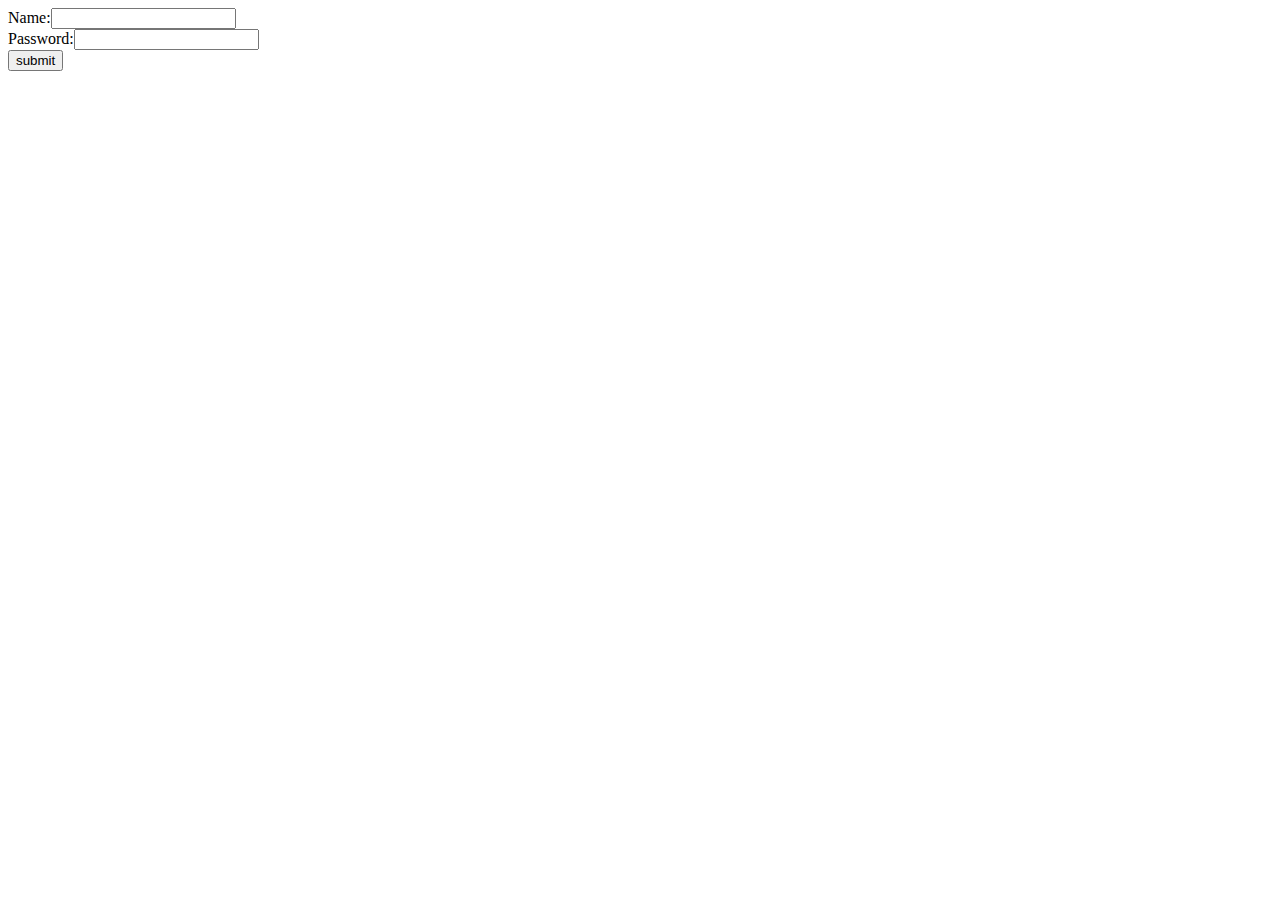
<file: EX4b/index.html>
<html>
    <head>
        <title>Session Tracking Using Hidden Form Fields</title>
    </head>
    <body>
        <form method="post"action = "http://localhost:8080/examples/servlet/First">
            Name:<input type="text"name = "user"/><br/>
            Password:<input type="text"name="pass"><br/>
            <input type="submit" value="submit">
        </form>
    </body>
</html>
</file>
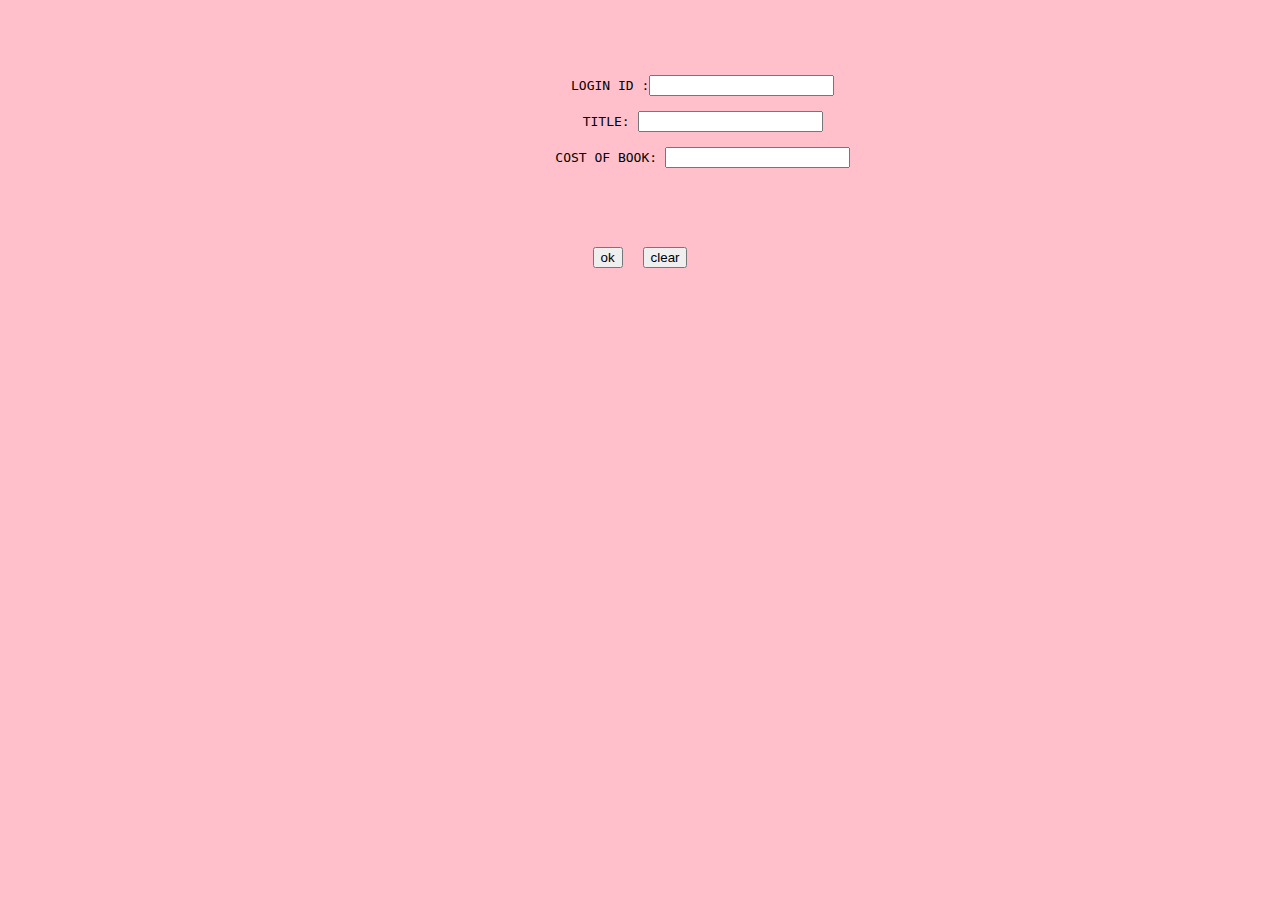
<file: ex3/catalog.html>
<html>

<body bgcolor="pink"><br><br><br>
    <script language="javascript">
        function validate() {
            var flag = 1;
            if (document.myform.id.value = "" || document.myform.title.value == "" || document.myform.cost.value == "") {
                flag = 0;
            }
            str = document.myform.title.value;
            var str1 = document.myform.cost.value;
            if (!(str == "c" && str1 == 444) || (str == "jsp" && str1 == 555)) {
                flag = 0;
            }
            if(flag == 1){
                alert("VALID INPUT");
            }else{
                alert("INVALID INPUT");
                document.myform.focus();
            }
        }
    </script>
    <form name="myform" action="scart.html" target="right">
        <div align="center">
            <pre>
                LOGIN ID :<input type="text" name="id"><br>
                TITLE: <input type="text" name="title"><br>
                COST OF BOOK: <input type="text" name="cost"><br>
            </pre><br><br>
            <div align="center">
                <input type="button" value="ok" onclick="validate()">&nbsp;&nbsp;&nbsp;&nbsp;
                <input type="reset" value="clear">
            </div>
        </div>
    </form>
</body>

</html>
</file>
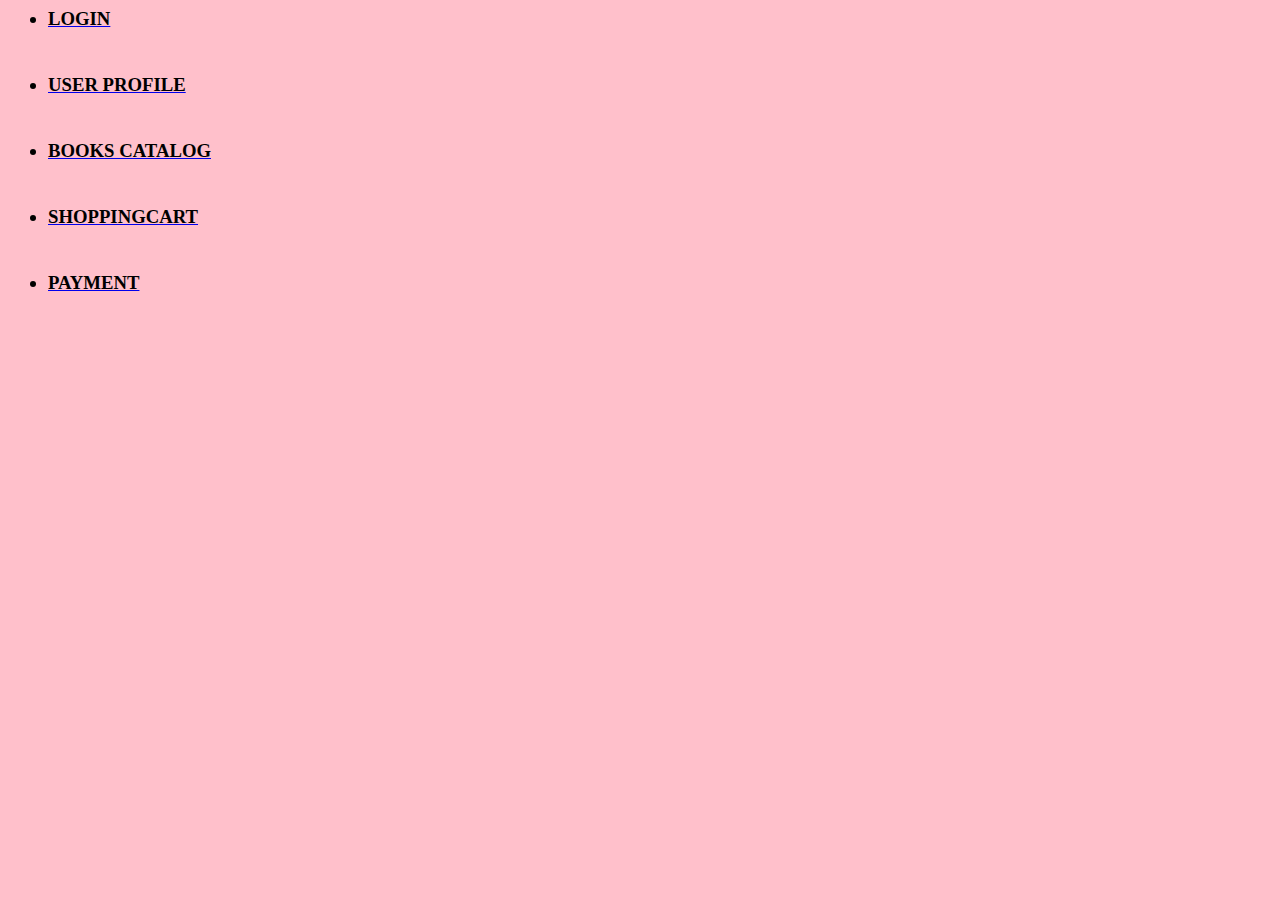
<file: ex3/left.html>
<html>
    <body bgcolor="pink">
        <h3>
            <ul>
                <li><a href="login.html" target="right"><font color="black">LOGIN</font></a></li><br><br>
                <li><a href="profile.html" target="right"><font color="black">USER PROFILE</font></a></li><br><br>
                <li><a href="catalog.html" target="right"><font color="black">BOOKS CATALOG</font></a></li><br><br>
                <li><a href="scart.html" target="right"><font color="black">SHOPPINGCART</font></a></li><br><br>
                <li><a href="payment.html" target="right"><font color="black">PAYMENT</font></a></li><br><br>
            </ul>
        </h3>
    </body>
</html>
</file>
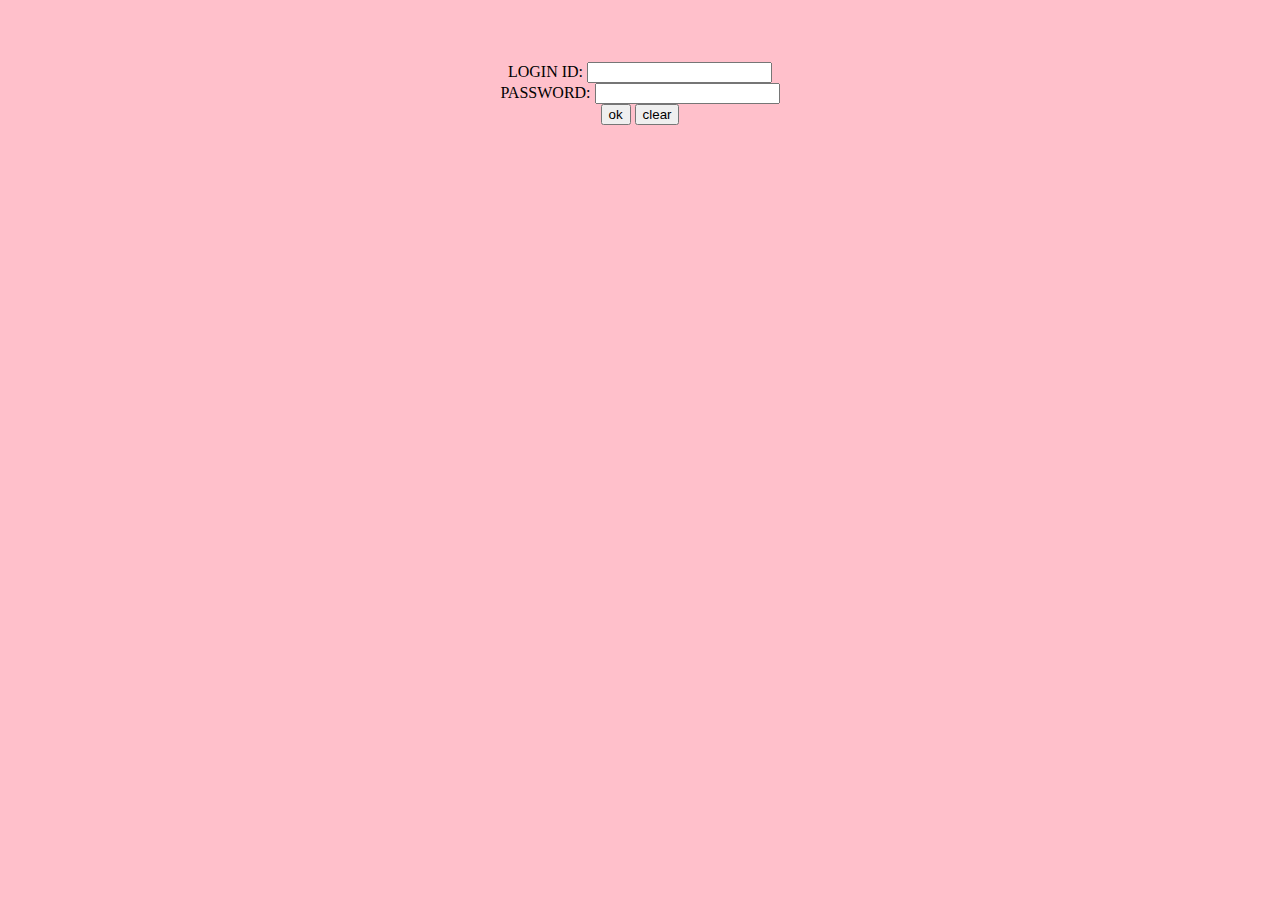
<file: ex3/login.html>
<htmL>
    <body bgcolor="pink"><br><br><br>
        <script language="javascript">
            function validate(){
                var flag = 1;
                if(document.myform.id.value=="" || document.myform.pwd.value==""){
                    alert("LoginId and Password must be filled");
                    flag=0;
                }
                if(flag == 1){
                    alert("VALID INPUT");
                    window.open("catalog.html", "right");
                }else{
                    alert("INVALID INPUT");
                }
            }
        </script>
        <form name="myform">
            <div align="center">
                    LOGIN ID: <input type="text" name="id"><br>
                    PASSWORD: <input type="password" name="pwd"><br>
                    <input type="button" value="ok" onClick="validate()" &nbsp;&nbsp;&nbsp;&nbsp;&nbsp;>
                    <input type="reset" value="clear">
            </div>
        </form>
    </body>
</htmL>
</file>
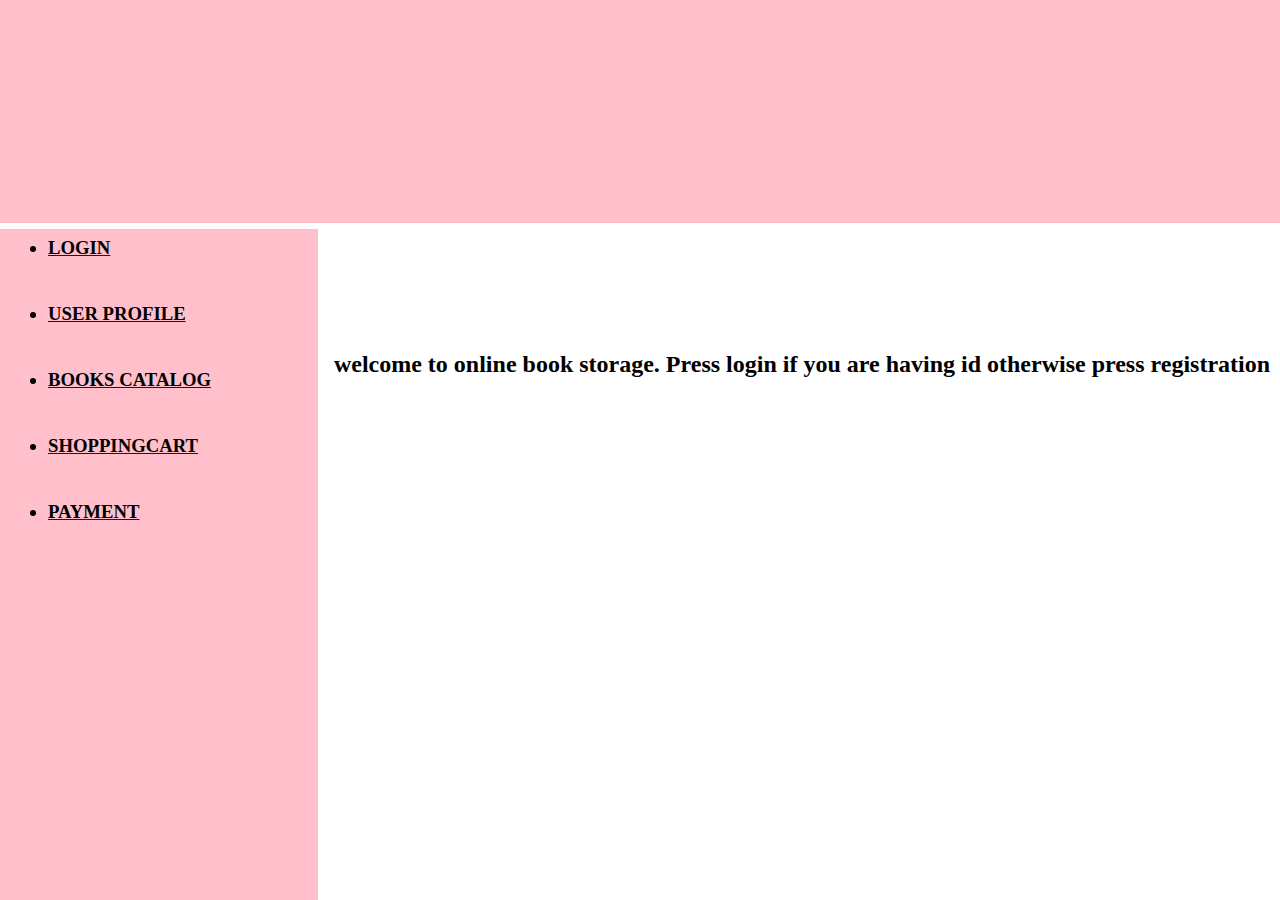
<file: ex3/main.html>
<html>
    <frameset rows="25%,*">
    <frame src="top.html" name = "top" scrolling="no" frameborder="0"></frame>
    <frameset cols="25%, 75%">
    <frame src="left.html" name="left" scrolling="no" frameborder="0">
    <frame src="right.html" name="right" scrolling="auto" frameborder="0">
    </frameset>
    </frameset>
</html>
</file>
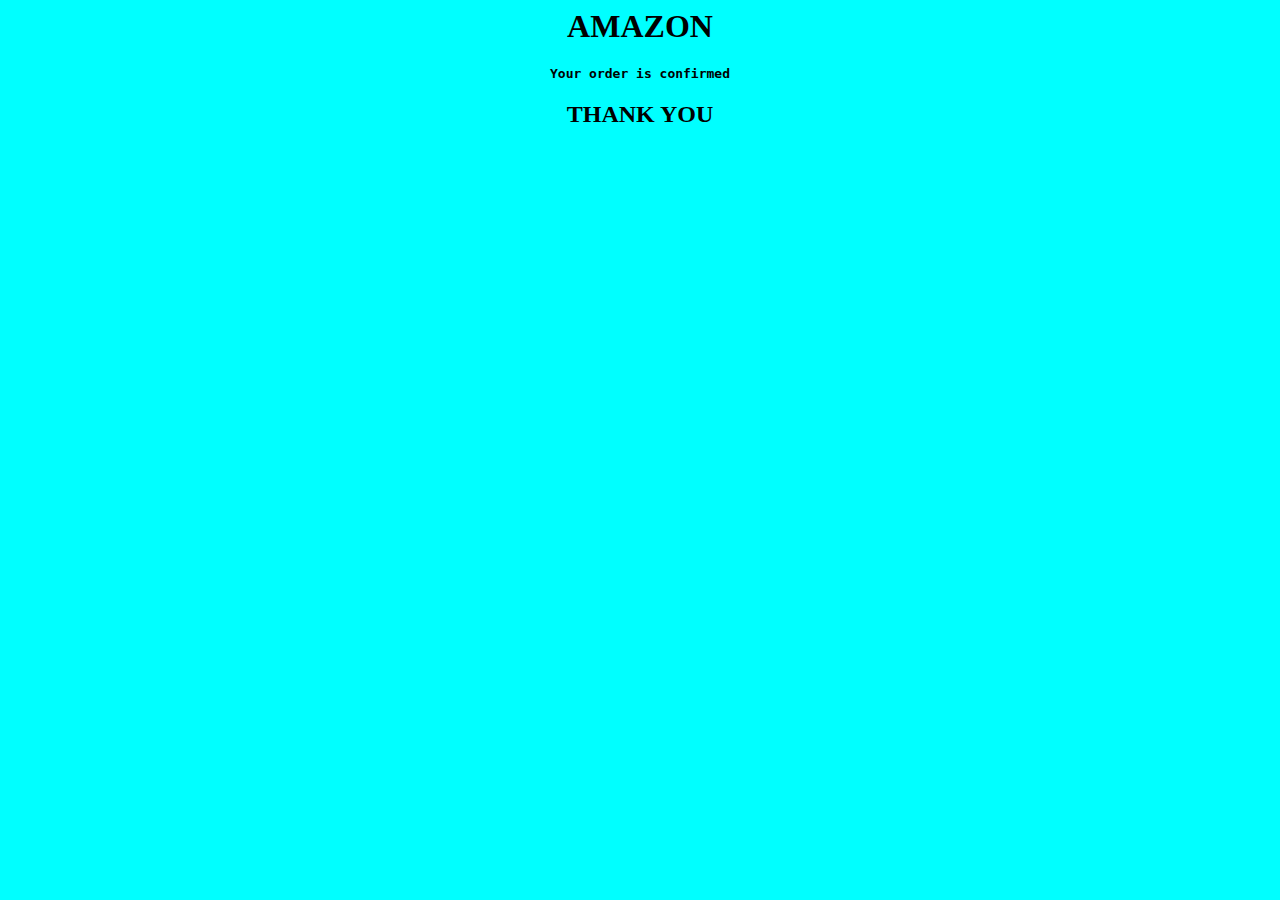
<file: ex3/order.html>
<html>

<head>
    <title>order confirmation</title>
</head>
<M /head>

    <body bgcolor="cyan">
        <center>
            <h1><b>AMAZON</b></h1>
            <pre><strong><b>Your order is confirmed</b></strong></pre>
            <h2><b>THANK YOU</b></h2>
            </center>
    </body>
</M>

</html>
</file>
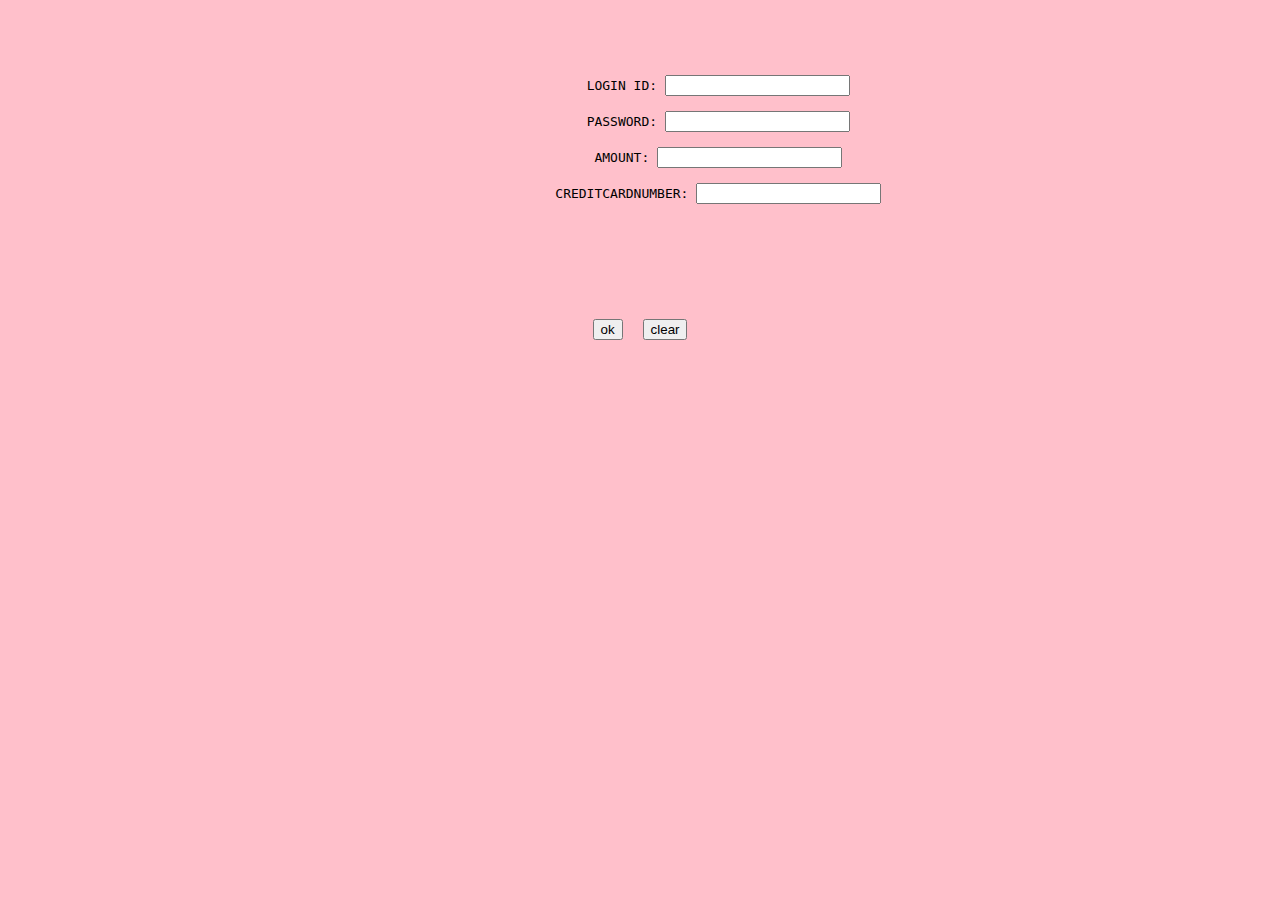
<file: ex3/payment.html>
<html>
    <body bgcolor="pink"><br><br><br>
        <script language="javascript">
            function validate(){
                var flag = 1;
                if(document.myform.id.value == "" || document.myform.pwd.value == "" || document.myform.amount.value == "" || document.myform.num.value==""){
                    flag = 0;
                }
                var str = document.myform.amount.value;
                var x = new RegExp("\\d", "g");
                if(!(str.match(x))){
                    flag = 0;
                }
                var str1 = document.myform.num.value;
                var x1 = new RegExp("\\d", "g");

                if(!(str.match(x1))){
                    flag = 0;
                }
                if(flag == 1){
                    alert("VALID INPUT");
                    window.self.location.href="order.html"
                }else{
                    alert("INVALID INPUT"); 
                    document.myform.focus()
                }
            }
        </script>
        <form name="myform">
            <div align="center">
                <pre>
                    LOGIN ID: <input type="text" name="id"><br>
                    PASSWORD: <input type="password" name="pwd"><br>
                    AMOUNT: <input type="text" name="amount"><br>
                    CREDITCARDNUMBER: <input type="password" name="num"><br>
                </pre><br><br>
            </div>
            <br><br>
            <div align = "center">
                <input type = "button" value = "ok"
                onClick = "validate()">&nbsp;&nbsp;&nbsp;&nbsp;
                <input type = "reset" value = "clear">
            </div>
        </form>
    </body>
</html>
</file>
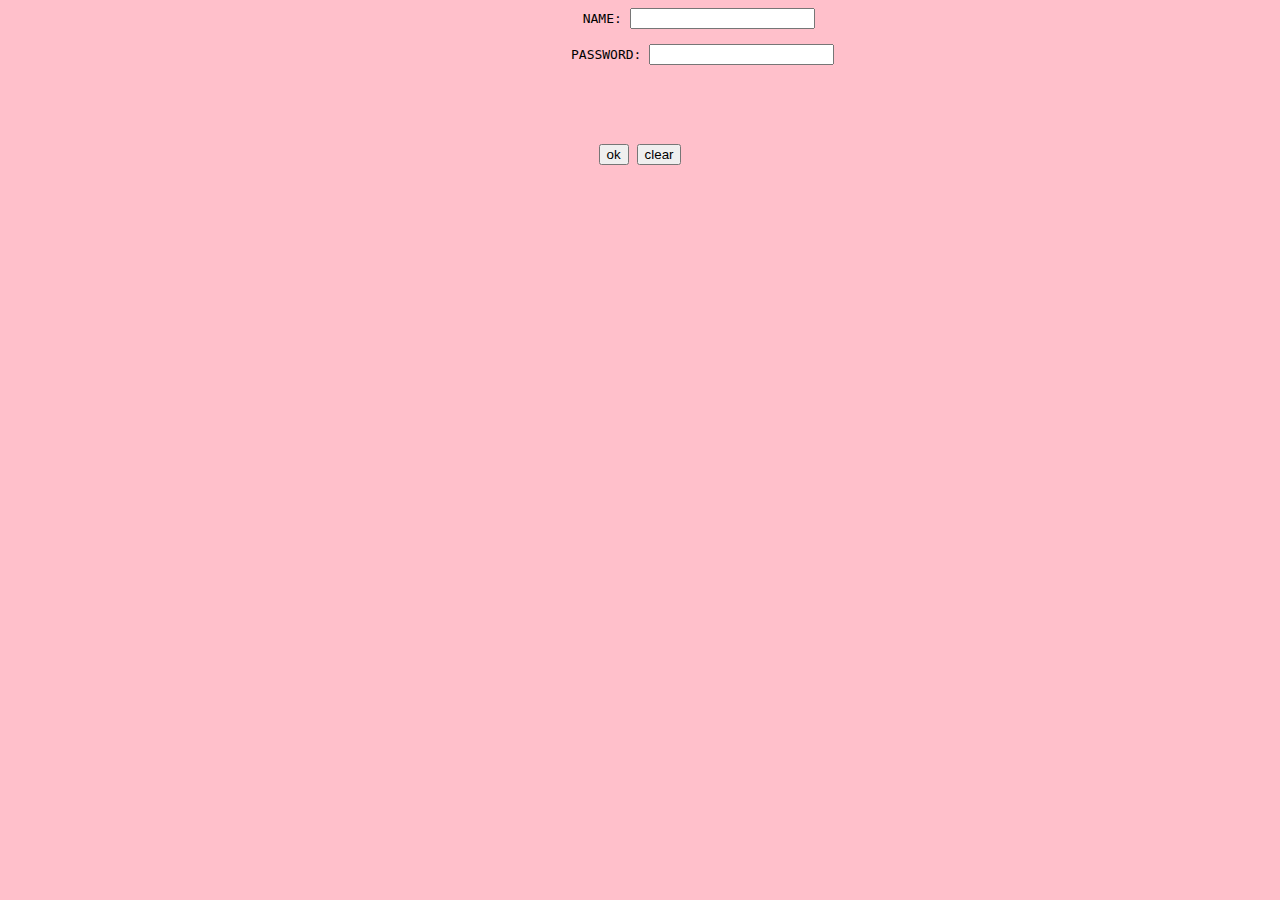
<file: ex3/profile.html>
<html>

<body bgcolor="pink">
    <script type="text/javascript">
        function validate() {
            var flag = 1;
            if (document.myform.name.value == "" || document.myform.addr.value == "" || document.myform.phno.value == "" || document.myform.id.value == "" || document.myform.pwd.value == "") {
                flag = 0;
            }
            alert("Enter all the details");
            var str = document.myform.phno.value;
            var x = new RegExp("\\d", "g");

            if (!(str.match(x))) {
                if (!(str.length == 10))
                    flag = 0;
            }

            var str1 = document.myform.id.value;
            var x1 = new RegExp("^[A-Z][a-zA-Z]+$", "g");
            if (!str.match(x1)) {
                flag = 0;
                alert("Invalid UserID");
            }
            var str1 = document.myform.pwd.value;
            var x1 = new RegExp("^[A-Z][a-zA-Z]+$", "g");
            if (!(str1.match(x1))) {
                if (flag == 1) {
                    flag = 0;
                    alert("Invalid password");
                }
                alert("VALID INPUT");
                window.self.location.href = "login.html"
            } else {
                alert("INVALID INPUT");
                document.myform.focus();
            }
        }
    </script>
    <form name="myform">
        <div align="center">
            <pre>
                NAME: <input type="text" name="name"> <br>
                PASSWORD: <input type="password" name="pwd"><br>
            </pre>
            <br><br>
        </div>
        <div align="center">
            <input type="button" value="ok" onClick="validate()">&nbsp;
            <input type="reset" value="clear">
        </div>
    </form>
</body>

</html>
</file>
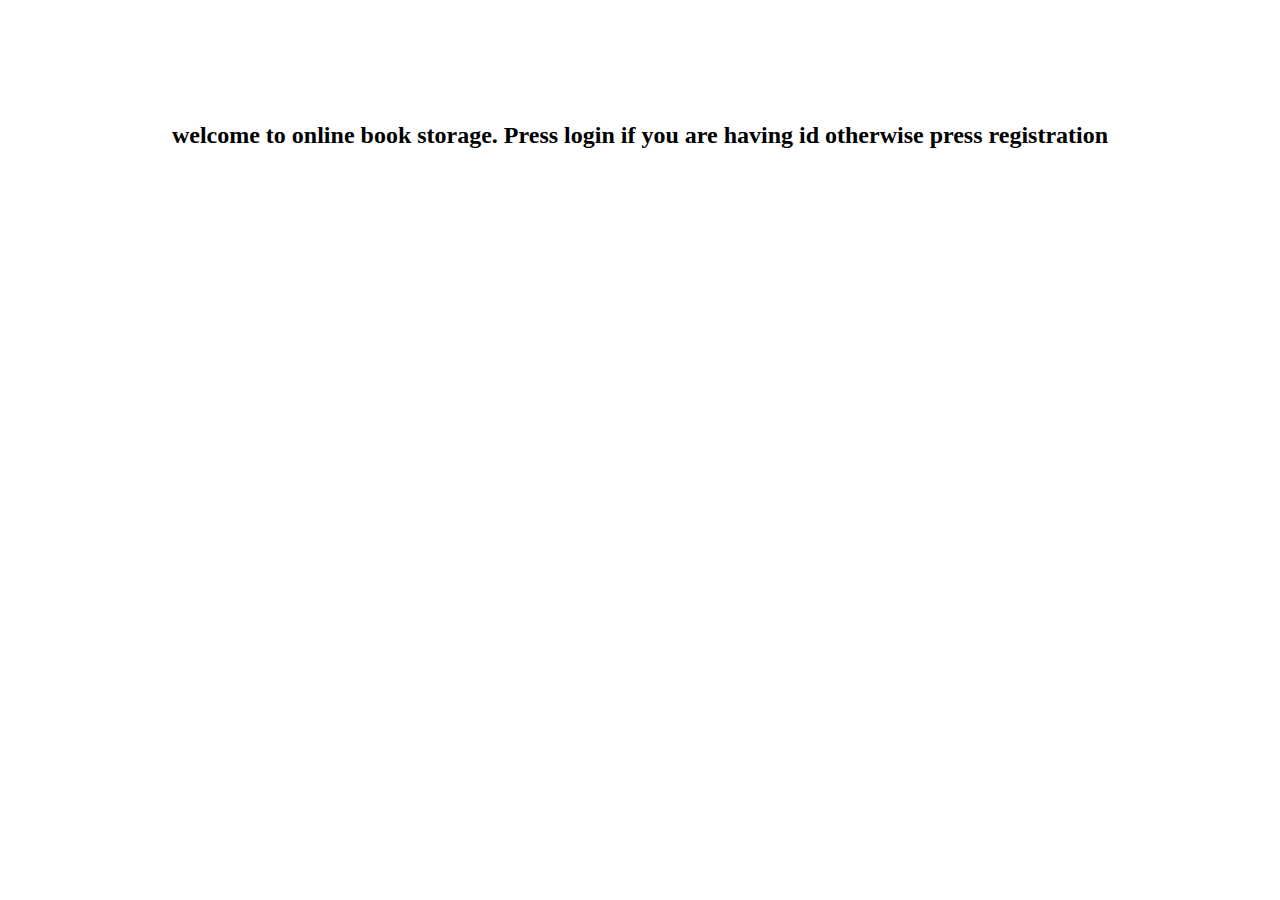
<file: ex3/right.html>
<html>
    <body>
        <br> <br> <br> <br> <br>
        <h2 align="center">
            <b>
                <p>welcome to online book storage. Press login if you are having id otherwise press registration</p>
            </b>
        </h2>
    </body>
</html>
</file>
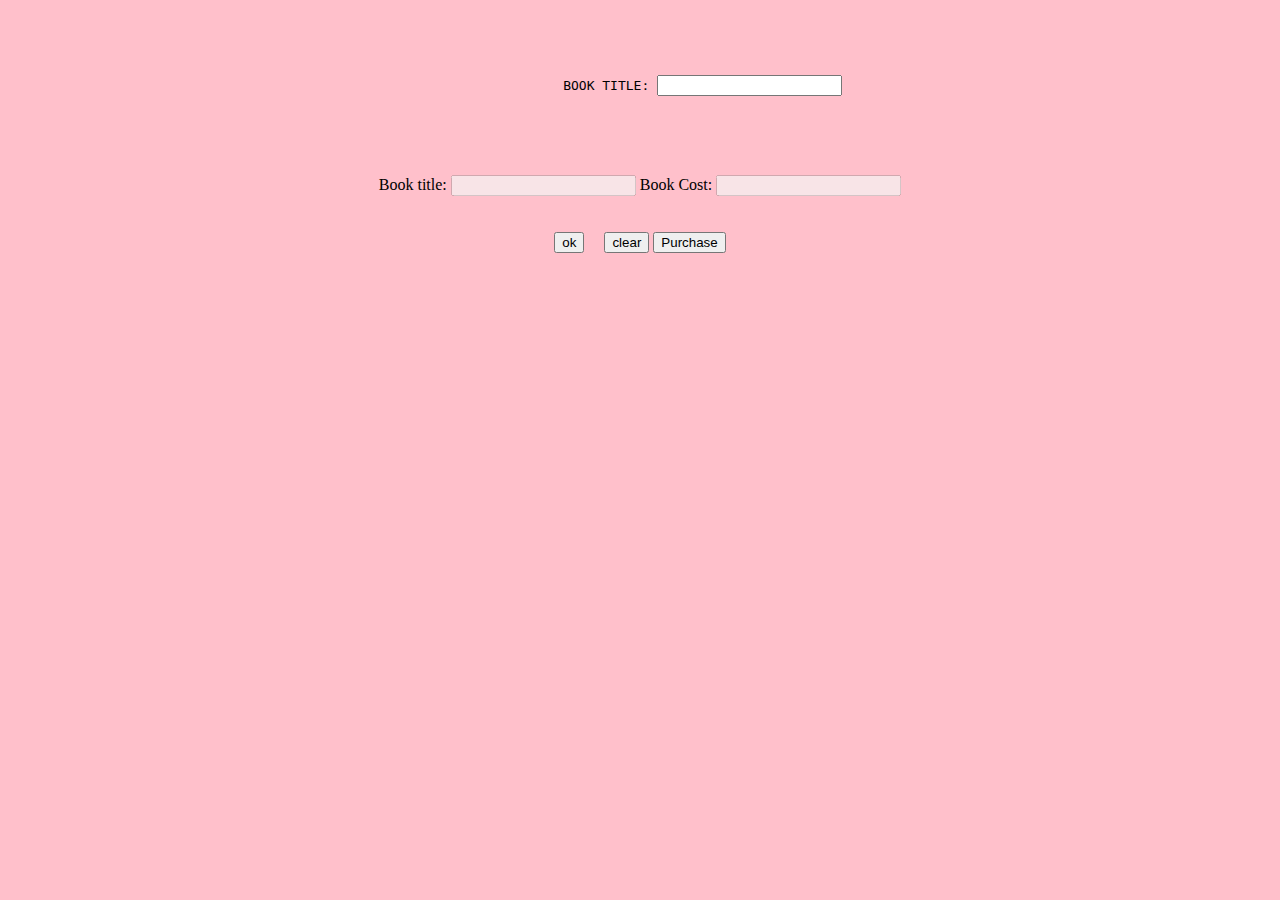
<file: ex3/scart.html>
<html>

<body bgcolor="pink">
    <br><br><br>
    <script language="javascript">
        function validate() {
            var flag = 1;
            if (document.myform.title.value == "") {
                flag = 0;
            }
            str = document.myform.title.value;

            if (str == "c" || str == "C") {
                document.myform.t1.value = "C";
                document.myform.t2.value = 444;
            }
            else if (str == "jsp" || str == "JSP") {
                document.myform.t1.value = "JSP"; document.myform.t2.value = 555;
            }
            else {
                flag = 0;
            }
            if (flag == 1) {
                alert("VALID INPUT");
            } else {
                alert("INVALID INPUT");
                document.myform.focus();
            }
        }
    </script>
    <form name="myform" action="payment.html" target="right">
        <div align="center">
            <pre>
                BOOK TITLE: <input type="text" name="title"><br>
            </pre><br><br>
            Book title: <input type="text" name="t1" disabled>
            Book Cost: <input type="text" name="t2" disabled>
        </div>
        <br><br>
        <div align="center">
            <input type="submit" value="ok" onClick="validate()">&nbsp;&nbsp;&nbsp;&nbsp;
            <input type="reset" value="clear">
            <input type="submit" value="Purchase">
 
        </div>
    </form>
</body>

</html>
</file>
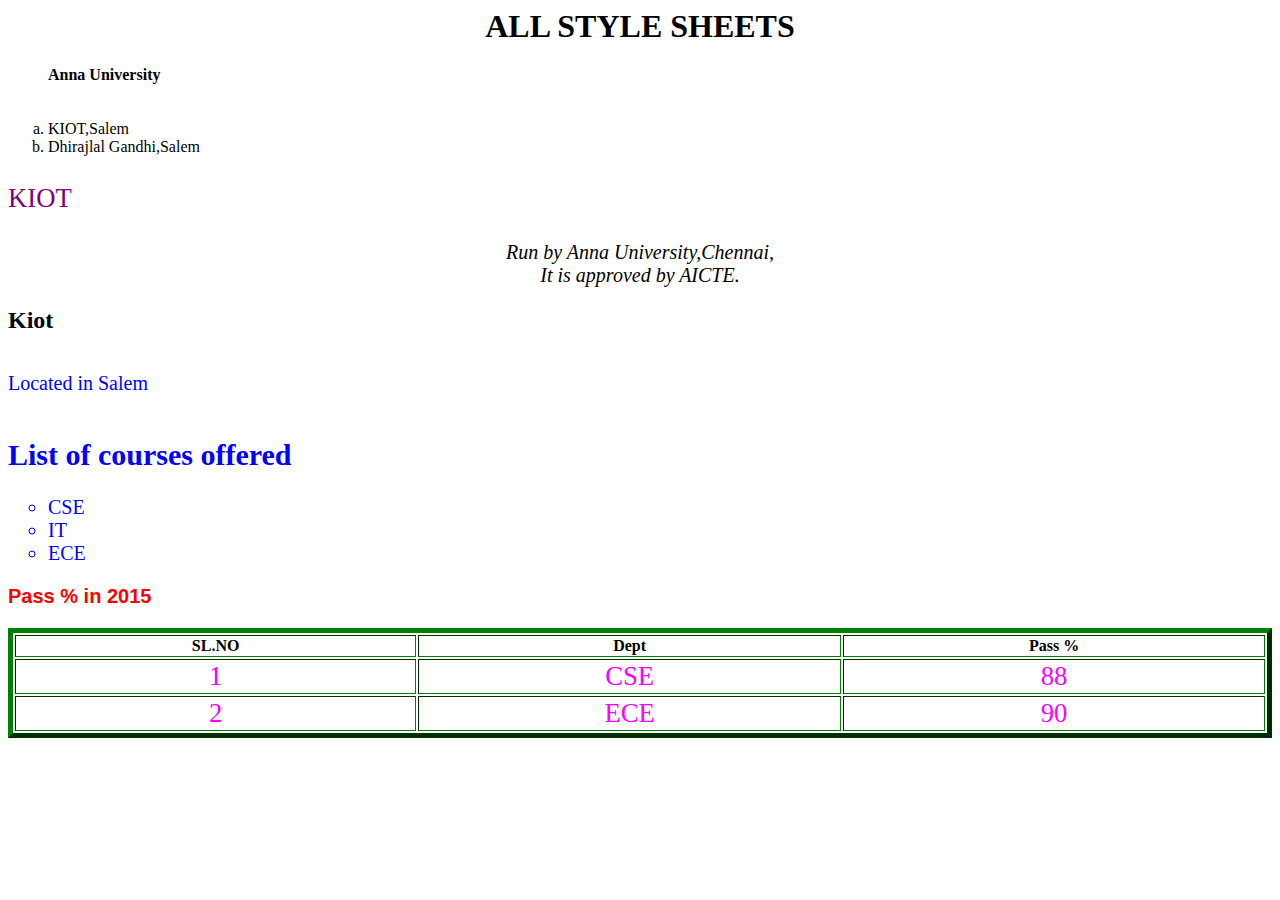
<file: IPEX2/Style.html>
<html>
<head><h1><center>ALL STYLE SHEETS</center></h1>
<title>USE OF STYLE SHEETS</title>
<link rel = "stylesheet" href = "External.css" type = "text/css">
<!--External Style Sheet-->
<style type = "text/css">
<!--Internal Style Sheet-->
.S1{font-family:verdana;font-style:italic;color:red;text-align:center}
.S2{font-family:tahoma;font-style:italic;font-size:20;text-align:center}
font{font-family:georgia;color:blue;font-size:20}
ul{list-style-type:circle}
</style>
</head>
<body>
<ol style = "list-style-type:lower-alpha">
<b>Anna University</b><br><br><br>
<li>KIOT,Salem
<li>Dhirajlal Gandhi,Salem
</ol>
<p style = "font-size:20pt;color:purple">KIOT</p>
<!--Inline Style Sheet-->
<p class = "S2">Run by Anna University,Chennai,<br>
It is approved by AICTE.
<br>
</p>
<h2 class = "S1">Kiot</h2><br>
<font>Located in Salem </font><br>
<br>
<font>
<h2>List of courses offered</h2>
<ul>
<li>CSE</li>
<li>IT</li>
<li>ECE</li>
</ul>
</font>
<h3>Pass % in 2015</h3>
<table width = "100%",cellspacing = "2",cellpadding = "2", border = "5">
<tr>
<th>SL.NO</th>
<th>Dept</th>
<th>Pass %</th>
</tr>
<tr>
<td align = "center">1</td>
<td align = "center">CSE</td>
<td align = "center">88</td>
</tr>
<tr>
<td align = "center">2</td>
<td align = "center">ECE</td>
<td align = "center">90</td>
</tr>
</table>
</body>
</html>
</file>
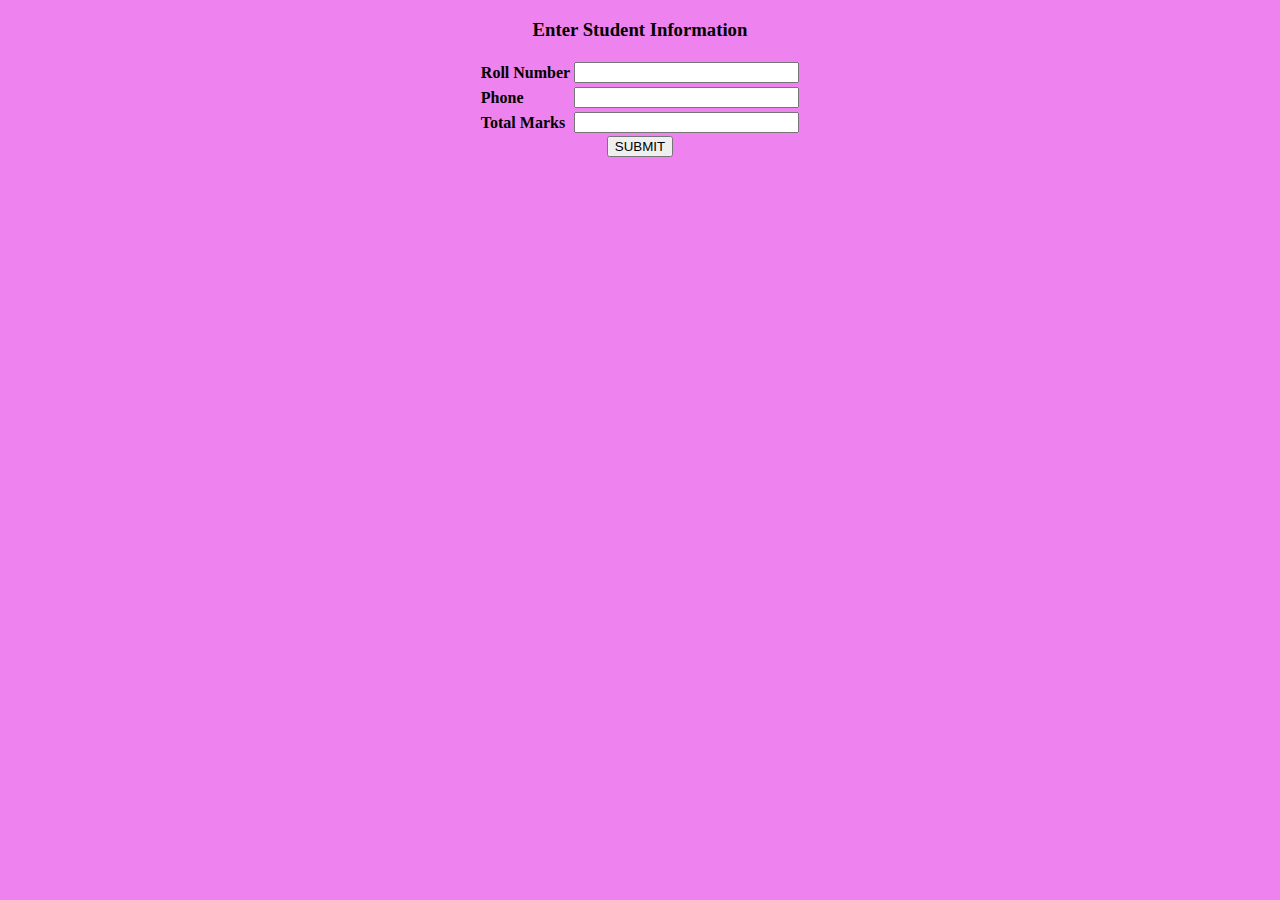
<file: ex4/a/client.html>
<!DOCTYPE html>
<html >
<head>
    <title>Involving Servlet From HTML</title>
</head>
<body bgcolor="violet">
    <center>
        <form name="form1" method="post" action="http://localhost:8080/example/servlet/server">

        <h3>Enter Student Information</h3>
            <table>
            <tr>
                <td><b>Roll Number</b></td>
                <td><input type="text" name="Roll number" size="25" value= " "><br></td>
            </tr>
            <tr>
                <td><b>Phone</b></td>
                <td><input type="text" name="Phone" size="25" value=" "><br></td>
            </tr>
            <tr>
                <td><b>Total Marks</b></td>
                <td><input type="text" name="TotalMarks" size="25" value=" "><br></td>
            </tr>
        </table>
            <input type="submit" value="SUBMIT">
        </form>
    </center>
</body>
</html>
</file>
<file: IPEX2/External.css>
h3{font-family:arial;font-size:20;color:red}
table{border-color:green}
td{font-size:20pt;color:magenta}
</file>
